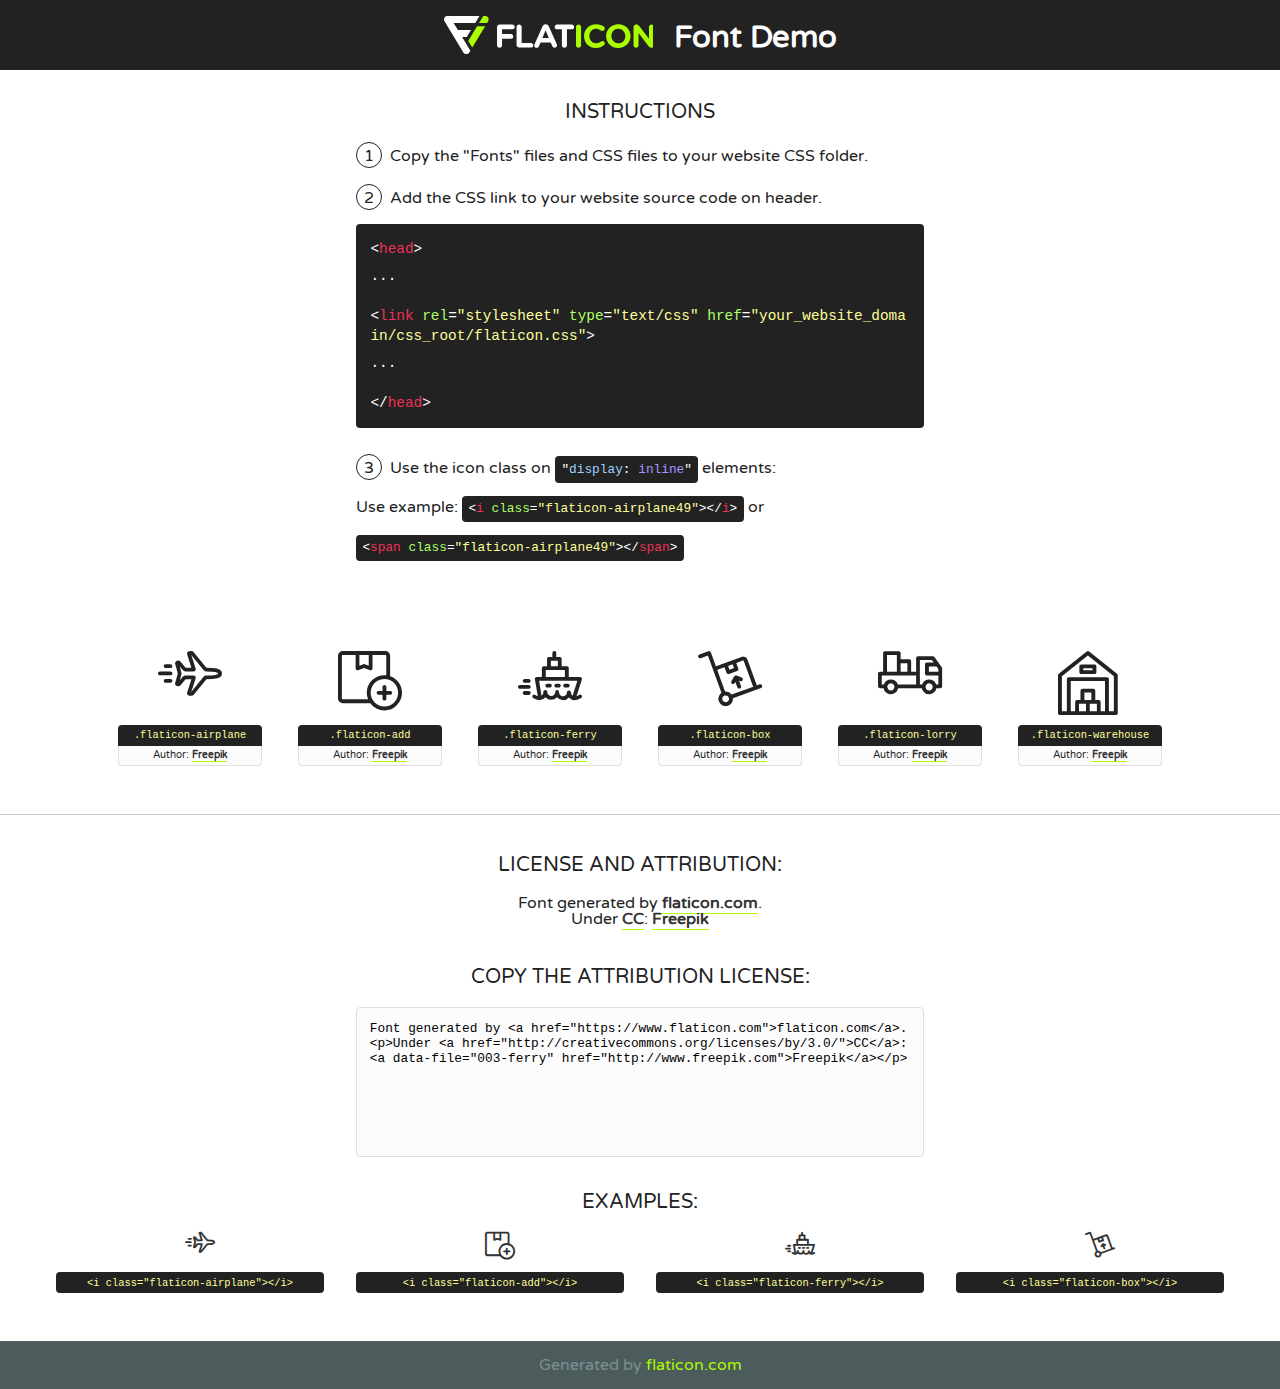
<file: cultivate_haiti/landing_page/static/fonts/flaticon-1/font/flaticon.html>
<!DOCTYPE html>
<!--
  Flaticon icon font: Flaticon
  Creation date: 06/05/2019 12:06
-->
<html>
<!DOCTYPE html>
<html>

<head>
    <title>Flaticon WebFont</title>
    <link href="http://fonts.googleapis.com/css?family=Varela+Round" rel="stylesheet" type="text/css" />
    <link rel="stylesheet" type="text/css" href="flaticon.css">
    <meta charset="UTF-8">
    <style>
    html, body, div, span, applet, object, iframe,
    h1, h2, h3, h4, h5, h6, p, blockquote, pre,
    a, abbr, acronym, address, big, cite, code,
    del, dfn, em, img, ins, kbd, q, s, samp,
    small, strike, strong, sub, sup, tt, var,
    b, u, i, center,
    dl, dt, dd, ol, ul, li,
    fieldset, form, label, legend,
    table, caption, tbody, tfoot, thead, tr, th, td,
    article, aside, canvas, details, embed, 
    figure, figcaption, footer, header, hgroup, 
    menu, nav, output, ruby, section, summary,
    time, mark, audio, video {
        margin: 0;
        padding: 0;
        border: 0;
        font-size: 100%;
        font: inherit;
        vertical-align: baseline;
    }
    /* HTML5 display-role reset for older browsers */
    article, aside, details, figcaption, figure, 
    footer, header, hgroup, menu, nav, section {
        display: block;
    }
    body {
        line-height: 1;
    }
    ol, ul {
        list-style: none;
    }
    blockquote, q {
        quotes: none;
    }
    blockquote:before, blockquote:after,
    q:before, q:after {
        content: '';
        content: none;
    }
    table {
        border-collapse: collapse;
        border-spacing: 0;
    }
    body {
        font-family: 'Varela Round', Helvetica, Arial, sans-serif;
        font-size: 16px;
        color: #222;
    }
    a {
        color: #333;
        border-bottom: 1px solid #a9fd00;
        font-weight: bold;
        text-decoration: none;
    }
    * {
        -moz-box-sizing: border-box;
        -webkit-box-sizing: border-box;
        box-sizing: border-box;
        margin: 0;
        padding: 0;
    }
    [class^="flaticon-"]:before, [class*=" flaticon-"]:before, [class^="flaticon-"]:after, [class*=" flaticon-"]:after {
        font-family: Flaticon;
        font-size: 30px;
        font-style: normal;
        margin-left: 20px;
        color: #333;
    }
    .wrapper {
        max-width: 600px;
        margin: auto;
        padding: 0 1em;
    }
    .title {
        font-size: 1.25em;
        text-align: center;
        margin-bottom: 1em;
        text-transform: uppercase;
    }
    header {
        text-align: center;
        background-color: #222;
        color: #fff;
        padding: 1em;
    }
    header .logo {
        width: 210px;
        height: 38px;
        display: inline-block;
        vertical-align: middle;
        margin-right: 1em;
        border: none;
    }
    header strong {
        font-size: 1.95em;
        font-weight: bold;
        vertical-align: middle;
        margin-top: 5px;
        display: inline-block;
    }
    .demo {
        margin: 2em auto;
        line-height: 1.25em;
    }
    .demo ul li {
        margin-bottom: 1em;
    }
    .demo ul li .num {
        color: #222;
        border-radius: 20px;
        display: inline-block;
        width: 26px;
        padding: 3px;
        height: 26px;
        text-align: center;
        margin-right: 0.5em;
        border: 1px solid #222;
    }
    .demo ul li code {
        background-color: #222;
        border-radius: 4px;
        padding: 0.25em 0.5em;
        display: inline-block;
        color: #fff;
        font-family: Consolas,Monaco,Lucida Console,Liberation Mono,DejaVu Sans Mono,Bitstream Vera Sans Mono,Courier New, monospace;
        font-weight: lighter;
        margin-top: 1em;
        font-size: 0.8em;
        word-break: break-all;
    }
    .demo ul li code.big {
        padding: 1em;
        font-size: 0.9em;
    }
    .demo ul li code .red {
        color: #EF3159;
    }
    .demo ul li code .green {
        color: #ACFF65;
    }
    .demo ul li code .yellow {
        color: #FFFF99;
    }
    .demo ul li code .blue {
        color: #99D3FF;
    }
    .demo ul li code .purple {
        color: #A295FF;
    }
    .demo ul li code .dots {
        margin-top: 0.5em;
        display: block;
    }
    #glyphs {
        border-bottom: 1px solid #ccc;
        padding: 2em 0;
        text-align: center;
    }
    .glyph {
        display: inline-block;
        width: 9em;
        margin: 1em;
        text-align: center;
        vertical-align: top;
        background: #FFF;
    }
    .glyph .glyph-icon {
        padding: 10px;
        display: block;
        font-family:"Flaticon";
        font-size: 64px;
        line-height: 1;
    }
    .glyph .glyph-icon:before {
        font-size: 64px;
        color: #222;
        margin-left: 0;
    }
    .class-name {
        font-size: 0.65em;
        background-color: #222;
        color: #fff;
        border-radius: 4px 4px 0 0;
        padding: 0.5em;
        color: #FFFF99;
        font-family: Consolas,Monaco,Lucida Console,Liberation Mono,DejaVu Sans Mono,Bitstream Vera Sans Mono,Courier New, monospace;
    }
    .author-name {
        font-size: 0.6em;
        background-color: #fcfcfd;
        border: 1px solid #DEDEE4;
        border-top: 0;
        border-radius: 0 0 4px 4px;
        padding: 0.5em;
    }
    .class-name:last-child {
        font-size: 10px;
        color:#888;
    }
    .class-name:last-child a {
        font-size: 10px;
        color:#555;
    }
    .class-name:last-child a:hover {
        color:#a9fd00;
    }
    .glyph > input {
        display: block;
        width: 100px;
        margin: 5px auto;
        text-align: center;
        font-size: 12px;
        cursor: text;
    }
    .glyph > input.icon-input {
        font-family:"Flaticon";
        font-size: 16px;
        margin-bottom: 10px;
    }
    .attribution .title {
        margin-top: 2em;
    }
    .attribution textarea {
        background-color: #fcfcfd;
        padding: 1em;
        border: none;
        box-shadow: none;
        border: 1px solid #DEDEE4;
        border-radius: 4px;
        resize: none;
        width: 100%;
        height: 150px;
        font-size: 0.8em;
        font-family: Consolas,Monaco,Lucida Console,Liberation Mono,DejaVu Sans Mono,Bitstream Vera Sans Mono,Courier New, monospace;
        -webkit-appearance: none;
    }
    .iconsuse {
        margin: 2em auto;
        text-align: center;
        max-width: 1200px;
    }
    .iconsuse:after {
        content: '';
        display: table;
        clear: both;
    }
    .iconsuse .image {
        float: left;
        width: 25%;
        padding: 0 1em;
    }
    .iconsuse .image p {
        margin-bottom: 1em;
    }
    .iconsuse .image span {
        display: block;
        font-size: 0.65em;
        background-color: #222;
        color: #fff;
        border-radius: 4px;
        padding: 0.5em;
        color: #FFFF99;
        margin-top: 1em;
        font-family: Consolas,Monaco,Lucida Console,Liberation Mono,DejaVu Sans Mono,Bitstream Vera Sans Mono,Courier New, monospace;
    }
    #footer {
        text-align: center;
        background-color: #4C5B5C;
        color: #7c9192;
        padding: 1em;
    }
    #footer a {
        border: none;
        color: #a9fd00;
        font-weight: normal;
    }
    @media (max-width: 960px) {
        .iconsuse .image {
            width: 50%;
        }
    }
    @media (max-width: 560px) {
        .iconsuse .image {
            width: 100%;
        }
    }
    </style>
</head>

<body class="characters-off">

    <header>
        <a href="https://www.flaticon.com" target="_blank" class="logo">
            <svg version="1.1" xmlns="http://www.w3.org/2000/svg" xmlns:xlink="http://www.w3.org/1999/xlink" xmlns:a="http://ns.adobe.com/AdobeSVGViewerExtensions/3.0/" viewBox="0 0 560.875 102.036" enable-background="new 0 0 560.875 102.036" xml:space="preserve">
                <defs>
                </defs>
                <g>
                    <g class="letters">
                        <path fill="#ffffff" d="M141.596,29.675c0-3.777,2.985-6.767,6.764-6.767h34.438c3.426,0,6.15,2.728,6.15,6.15
                        c0,3.43-2.724,6.149-6.15,6.149h-27.674v13.091h23.719c3.429,0,6.151,2.724,6.151,6.15c0,3.43-2.723,6.149-6.151,6.149h-23.719
                        v17.574c0,3.773-2.986,6.761-6.764,6.761c-3.779,0-6.764-2.989-6.764-6.761V29.675z"></path>
                        <path fill="#ffffff" d="M193.844,29.149c0-3.781,2.985-6.767,6.764-6.767c3.776,0,6.763,2.985,6.763,6.767v42.957h25.039
                        c3.426,0,6.149,2.726,6.149,6.153c0,3.425-2.723,6.15-6.149,6.15h-31.802c-3.779,0-6.764-2.986-6.764-6.768V29.149z"></path>
                        <path fill="#ffffff" d="M241.891,75.71l21.438-48.407c1.492-3.341,4.215-5.357,7.906-5.357h0.792
                        c3.686,0,6.323,2.017,7.815,5.357l21.439,48.407c0.436,0.967,0.701,1.845,0.701,2.723c0,3.602-2.809,6.501-6.414,6.501
                        c-3.161,0-5.269-1.845-6.499-4.655l-4.132-9.661h-27.059l-4.301,10.102c-1.144,2.631-3.426,4.214-6.237,4.214
                        c-3.517,0-6.24-2.81-6.24-6.325C241.1,77.64,241.451,76.677,241.891,75.71z M279.932,58.666l-8.521-20.297l-8.526,20.297H279.932
                        z"></path>
                        <path fill="#ffffff" d="M314.864,35.387H301.86c-3.429,0-6.239-2.813-6.239-6.238c0-3.429,2.811-6.24,6.239-6.24h39.533
                        c3.426,0,6.237,2.811,6.237,6.24c0,3.425-2.811,6.238-6.237,6.238h-13.001v42.785c0,3.773-2.99,6.761-6.764,6.761
                        c-3.779,0-6.764-2.989-6.764-6.761V35.387z"></path>
                        <path fill="#A9FD00" d="M352.615,29.149c0-3.781,2.985-6.767,6.767-6.767c3.774,0,6.761,2.985,6.761,6.767v49.024
                        c0,3.773-2.987,6.761-6.761,6.761c-3.781,0-6.767-2.989-6.767-6.761V29.149z"></path>
                        <path fill="#A9FD00" d="M374.132,53.836v-0.179c0-17.481,13.178-31.801,32.065-31.801c9.22,0,15.459,2.458,20.557,6.238
                        c1.402,1.054,2.637,2.985,2.637,5.357c0,3.692-2.985,6.59-6.681,6.59c-1.845,0-3.071-0.702-4.044-1.319
                        c-3.776-2.813-7.729-4.393-12.562-4.393c-10.364,0-17.831,8.611-17.831,19.154v0.173c0,10.542,7.291,19.329,17.831,19.329
                        c5.715,0,9.492-1.756,13.359-4.834c1.049-0.874,2.458-1.491,4.039-1.491c3.429,0,6.325,2.813,6.325,6.236
                        c0,2.106-1.056,3.78-2.282,4.834c-5.539,4.834-12.036,7.733-21.878,7.733C387.572,85.464,374.132,71.493,374.132,53.836z"></path>
                        <path fill="#A9FD00" d="M433.009,53.836v-0.179c0-17.481,13.79-31.801,32.766-31.801c18.981,0,32.592,14.143,32.592,31.628v0.173
                        c0,17.483-13.785,31.807-32.769,31.807C446.625,85.464,433.009,71.32,433.009,53.836z M484.224,53.836v-0.179
                        c0-10.539-7.725-19.326-18.626-19.326c-10.893,0-18.449,8.611-18.449,19.154v0.173c0,10.542,7.73,19.329,18.626,19.329
                        C476.676,72.986,484.224,64.378,484.224,53.836z"></path>
                        <path fill="#A9FD00" d="M506.233,29.321c0-3.774,2.99-6.763,6.767-6.763h1.401c3.252,0,5.183,1.583,7.029,3.953l26.093,34.265
                        V29.059c0-3.692,2.99-6.677,6.681-6.677c3.683,0,6.671,2.985,6.671,6.677v48.934c0,3.78-2.987,6.765-6.764,6.765h-0.436
                        c-3.257,0-5.188-1.581-7.034-3.953l-27.056-35.492v32.944c0,3.687-2.985,6.676-6.678,6.676c-3.683,0-6.673-2.989-6.673-6.676
                        V29.321z"></path>
                    </g>
                    <g class="insignia">
                        <path fill="#ffffff" d="M48.372,56.137h12.517l11.156-18.537H37.186L25.688,18.539h57.825L94.668,0H9.271
                        C5.925,0,2.842,1.801,1.198,4.716c-1.644,2.907-1.593,6.482,0.134,9.343l50.38,83.501c1.678,2.781,4.689,4.476,7.938,4.476
                        c3.246,0,6.257-1.695,7.935-4.476l2.898-4.804L48.372,56.137z"></path>
                        <g class="i">
                            <path fill="#A9FD00" d="M93.575,18.539h0.031v0.004l21.652,0.004l2.705-4.488c1.727-2.861,1.778-6.436,0.133-9.343
                            C116.454,1.801,113.371,0,110.026,0h-5.294L93.575,18.539z"></path>
                            <polygon fill="#A9FD00" points="88.291,27.356 64.725,66.486 75.519,84.404 109.942,27.356"></polygon>
                        </g>
                    </g>
                </g>
            </svg>
        </a>
        <strong>Font Demo</strong>
    </header>


    <section class="demo wrapper">

        <p class="title">Instructions</p>

        <ul>
            <li>
                <span class="num">1</span>Copy the "Fonts" files and CSS files to your website CSS folder.
            </li>
            <li>
                <span class="num">2</span>Add the CSS link to your website source code on header.
                <code class="big">
                    &lt;<span class="red">head</span>&gt;
                    <br/><span class="dots">...</span>
                    <br/>&lt;<span class="red">link</span> <span class="green">rel</span>=<span class="yellow">"stylesheet"</span> <span class="green">type</span>=<span class="yellow">"text/css"</span> <span class="green">href</span>=<span class="yellow">"your_website_domain/css_root/flaticon.css"</span>&gt;
                    <br/><span class="dots">...</span>
                    <br/>&lt;/<span class="red">head</span>&gt;
                </code>
            </li>

            <li>
                <p>
                    <span class="num">3</span>Use the icon class on <code>"<span class="blue">display</span>:<span class="purple"> inline</span>"</code> elements:
                    <br />
                    Use example: <code>&lt;<span class="red">i</span> <span class="green">class</span>=<span class="yellow">&quot;flaticon-airplane49&quot;</span>&gt;&lt;/<span class="red">i</span>&gt;</code> or <code>&lt;<span class="red">span</span> <span class="green">class</span>=<span class="yellow">&quot;flaticon-airplane49&quot;</span>&gt;&lt;/<span class="red">span</span>&gt;</code>
            </li>
        </ul>

    </section>




   <section id="glyphs">          
    
      
        <div class="glyph"><div class="glyph-icon flaticon-airplane"></div>
            <div class="class-name">.flaticon-airplane</div>
            <div class="author-name">Author: <a data-file="001-airplane" href="http://www.freepik.com">Freepik</a> </div> 
        </div>        
        
        <div class="glyph"><div class="glyph-icon flaticon-add"></div>
            <div class="class-name">.flaticon-add</div>
            <div class="author-name">Author: <a data-file="002-add" href="http://www.freepik.com">Freepik</a> </div> 
        </div>        
        
        <div class="glyph"><div class="glyph-icon flaticon-ferry"></div>
            <div class="class-name">.flaticon-ferry</div>
            <div class="author-name">Author: <a data-file="003-ferry" href="http://www.freepik.com">Freepik</a> </div> 
        </div>        
        
        <div class="glyph"><div class="glyph-icon flaticon-box"></div>
            <div class="class-name">.flaticon-box</div>
            <div class="author-name">Author: <a data-file="004-box" href="http://www.freepik.com">Freepik</a> </div> 
        </div>        
        
        <div class="glyph"><div class="glyph-icon flaticon-lorry"></div>
            <div class="class-name">.flaticon-lorry</div>
            <div class="author-name">Author: <a data-file="005-lorry" href="http://www.freepik.com">Freepik</a> </div> 
        </div>        
        
        <div class="glyph"><div class="glyph-icon flaticon-warehouse"></div>
            <div class="class-name">.flaticon-warehouse</div>
            <div class="author-name">Author: <a data-file="006-warehouse" href="http://www.freepik.com">Freepik</a> </div> 
        </div>        
        

    </section>



    <section class="attribution wrapper"   style="text-align:center;">

      <div class="title">License and attribution:</div><div class="attrDiv">Font generated by <a href="https://www.flaticon.com">flaticon.com</a>. <div><p>Under <a href="http://creativecommons.org/licenses/by/3.0/">CC</a>: <a data-file="003-ferry" href="http://www.freepik.com">Freepik</a></p>  </div>
      </div>
      <div class="title">Copy the Attribution License:</div>

    <textarea onclick="this.focus();this.select();">Font generated by &lt;a href=&quot;https://www.flaticon.com&quot;&gt;flaticon.com&lt;/a&gt;. <p>Under <a href="http://creativecommons.org/licenses/by/3.0/">CC</a>: <a data-file="003-ferry" href="http://www.freepik.com">Freepik</a></p>  
     </textarea>

    </section>

    <section class="iconsuse">

          <div class="title">Examples:</div>            
             
            <div class="image">
                <p>
                    <i class="glyph-icon flaticon-airplane"></i> 
                    <span>&lt;i class=&quot;flaticon-airplane&quot;&gt;&lt;/i&gt;</span>
                </p>
            </div>
            
            <div class="image">
                <p>
                    <i class="glyph-icon flaticon-add"></i> 
                    <span>&lt;i class=&quot;flaticon-add&quot;&gt;&lt;/i&gt;</span>
                </p>
            </div>
            
            <div class="image">
                <p>
                    <i class="glyph-icon flaticon-ferry"></i> 
                    <span>&lt;i class=&quot;flaticon-ferry&quot;&gt;&lt;/i&gt;</span>
                </p>
            </div>
            
            <div class="image">
                <p>
                    <i class="glyph-icon flaticon-box"></i> 
                    <span>&lt;i class=&quot;flaticon-box&quot;&gt;&lt;/i&gt;</span>
                </p>
            </div>
                       
        </div>
                            
    </section>

<div id="footer">
    <div>Generated by <a href="https://www.flaticon.com">flaticon.com</a>
    </div>
</div>



</body>
</html>
</file>
<file: cultivate_haiti/landing_page/static/fonts/flaticon-1/font/flaticon.css>
/*
  	Flaticon icon font: Flaticon
  	Creation date: 06/05/2019 12:06
  	*/

@font-face {
  font-family: "Flaticon";
  src: url("./Flaticon.eot");
  src: url("./Flaticon.eot?#iefix") format("embedded-opentype"),
       url("./Flaticon.woff2") format("woff2"),
       url("./Flaticon.woff") format("woff"),
       url("./Flaticon.ttf") format("truetype"),
       url("./Flaticon.svg#Flaticon") format("svg");
  font-weight: normal;
  font-style: normal;
}

@media screen and (-webkit-min-device-pixel-ratio:0) {
  @font-face {
    font-family: "Flaticon";
    src: url("./Flaticon.svg#Flaticon") format("svg");
  }
}

[class^="flaticon-"]:before, [class*=" flaticon-"]:before,
[class^="flaticon-"]:after, [class*=" flaticon-"]:after {   
  font-family: Flaticon;
        font-weight: normal;
  font-variant: normal;
  text-transform: none;
  line-height: 1;

  /* Better Font Rendering =========== */
  -webkit-font-smoothing: antialiased;
  -moz-osx-font-smoothing: grayscale;
}

.flaticon-airplane:before { content: "\f100"; }
.flaticon-add:before { content: "\f101"; }
.flaticon-ferry:before { content: "\f102"; }
.flaticon-box:before { content: "\f103"; }
.flaticon-lorry:before { content: "\f104"; }
.flaticon-warehouse:before { content: "\f105"; }
</file>
